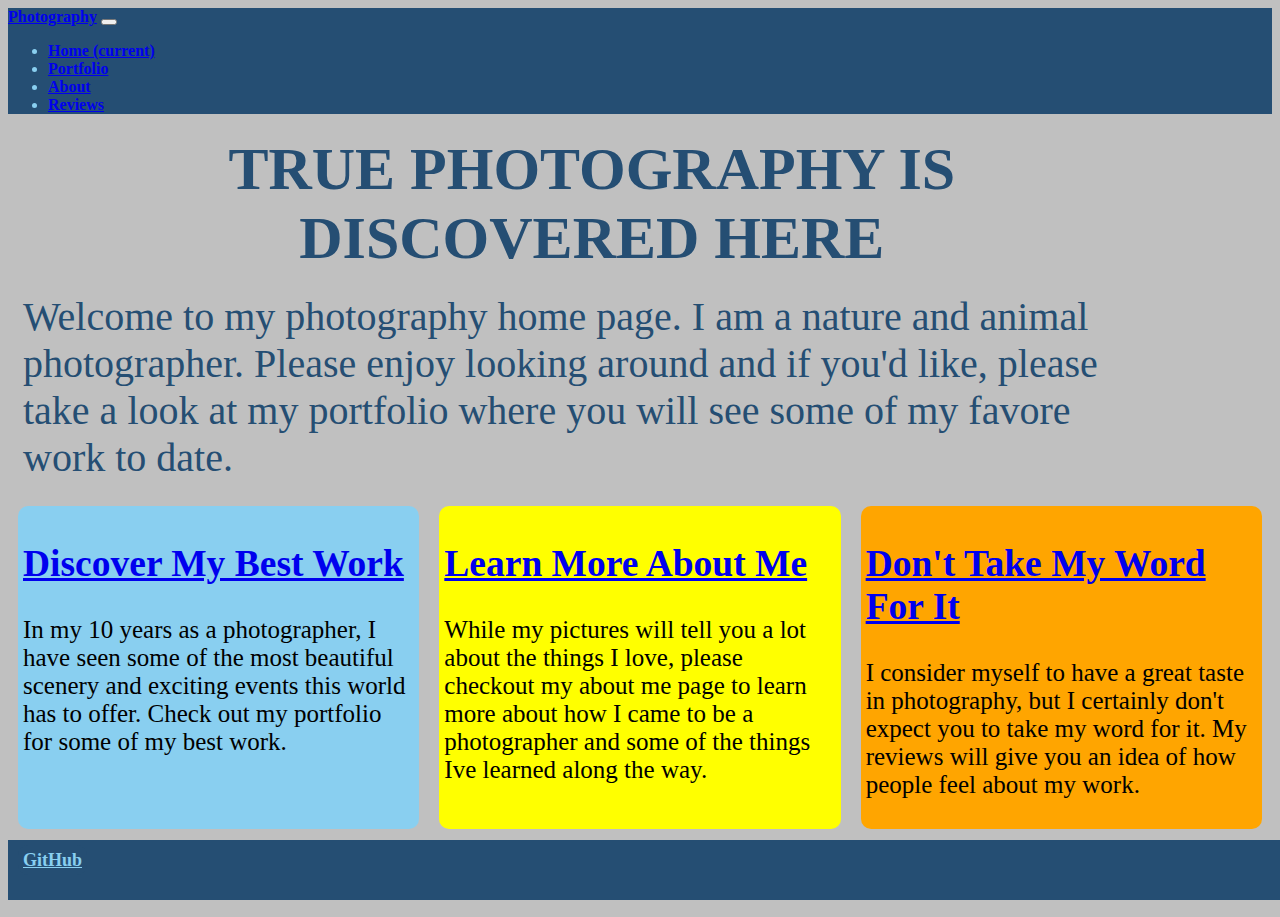
<file: index.html>
<!DOCTYPE html>
<html lang='en'>
  <head>
    <meta charset='UTF-8'/>
    <meta name='viewport'
      content='width=device-width, initial-scale=1.0, maximum-scale=1.0' />
      <link rel="stylesheet" href="https://stackpath.bootstrapcdn.com/bootstrap/4.1.3/css/bootstrap.min.css" integrity="sha384-MCw98/SFnGE8fJT3GXwEOngsV7Zt27NXFoaoApmYm81iuXoPkFOJwJ8ERdknLPMO" crossorigin="anonymous">
      <link rel="stylesheet" href="css/styles.css">
    <title>Photography</title>
  </head>
  <body class="home">
    <nav class="navbar navbar-expand-lg navbar-dark bg-dark">
      <a class="navbar-brand" href="#">Photography</a>
      <button class="navbar-toggler" type="button" data-toggle="collapse" data-target="#navbarNav" aria-controls="navbarNav" aria-expanded="false" aria-label="Toggle navigation">
        <span class="navbar-toggler-icon"></span>
      </button>
      <div class="collapse navbar-collapse" id="navbarNav">
        <ul class="navbar-nav">
          <li class="nav-item active">
            <a class="nav-link" href="#">Home <span class="sr-only">(current)</span></a>
          </li>
          <li class="nav-item">
            <a class="nav-link" href="pages/portfolio.html">Portfolio</a>
          </li>
          <li class="nav-item">
            <a class="nav-link" href="pages/about.html">About</a>
          </li>
          <li class="nav-item">
            <a class="nav-link" href="pages/reviews.html">Reviews</a>
          </li>
        </ul>
      </div>
    </nav>

    <div class="home-box home-box1">
      TRUE PHOTOGRAPHY IS DISCOVERED HERE
    </div>
    <div class="home-box home-box5">
      Welcome to my photography home page. I am a nature and animal photographer. Please enjoy looking
      around and if you'd like, please take a look at my portfolio where you will see some of my favore
      work to date.
    </div>
    <main class="home-container">

      <div class="home-box home-box2"> <a href="pages/portfolio.html"><h2>Discover My Best Work</h2></a>
        <p>In my 10 years as a photographer, I have seen some of the most beautiful scenery
        and exciting events this world has to offer. Check out my portfolio for some of my best work.</p>
      </div>
      <div class="home-box home-box3"> <a href="pages/about.html"><h2>Learn More About Me</h2></a>
        <p>While my pictures will tell you a lot about the things I love, please checkout my about me page
        to learn more about how I came to be a photographer and some of the things Ive learned along the way.</p>
      </div>
      <div class="home-box home-box4"> <a href="pages/reviews.html"><h2>Don't Take My Word For It</h2></a>
        <p>I consider myself to have a great taste in photography, but I certainly don't expect you to take my
          word for it. My reviews will give you an idea of how people feel about my work.</p>
      </div>
    </main>

    <div class='footer'>
      <div class="button">
        <a href="https://github.com/BYUCS260/lab-1-photography-website-tbacon20" target="_blank">GitHub</a>
      </div>
    </div>


    <script src="https://code.jquery.com/jquery-3.3.1.slim.min.js" integrity="sha384-q8i/X+965DzO0rT7abK41JStQIAqVgRVzpbzo5smXKp4YfRvH+8abtTE1Pi6jizo" crossorigin="anonymous"></script>
     <script src="https://cdnjs.cloudflare.com/ajax/libs/popper.js/1.14.3/umd/popper.min.js" integrity="sha384-ZMP7rVo3mIykV+2+9J3UJ46jBk0WLaUAdn689aCwoqbBJiSnjAK/l8WvCWPIPm49" crossorigin="anonymous"></script>
     <script src="https://stackpath.bootstrapcdn.com/bootstrap/4.1.3/js/bootstrap.min.js" integrity="sha384-ChfqqxuZUCnJSK3+MXmPNIyE6ZbWh2IMqE241rYiqJxyMiZ6OW/JmZQ5stwEULTy" crossorigin="anonymous"></script>
   </body>

</html>
</file>
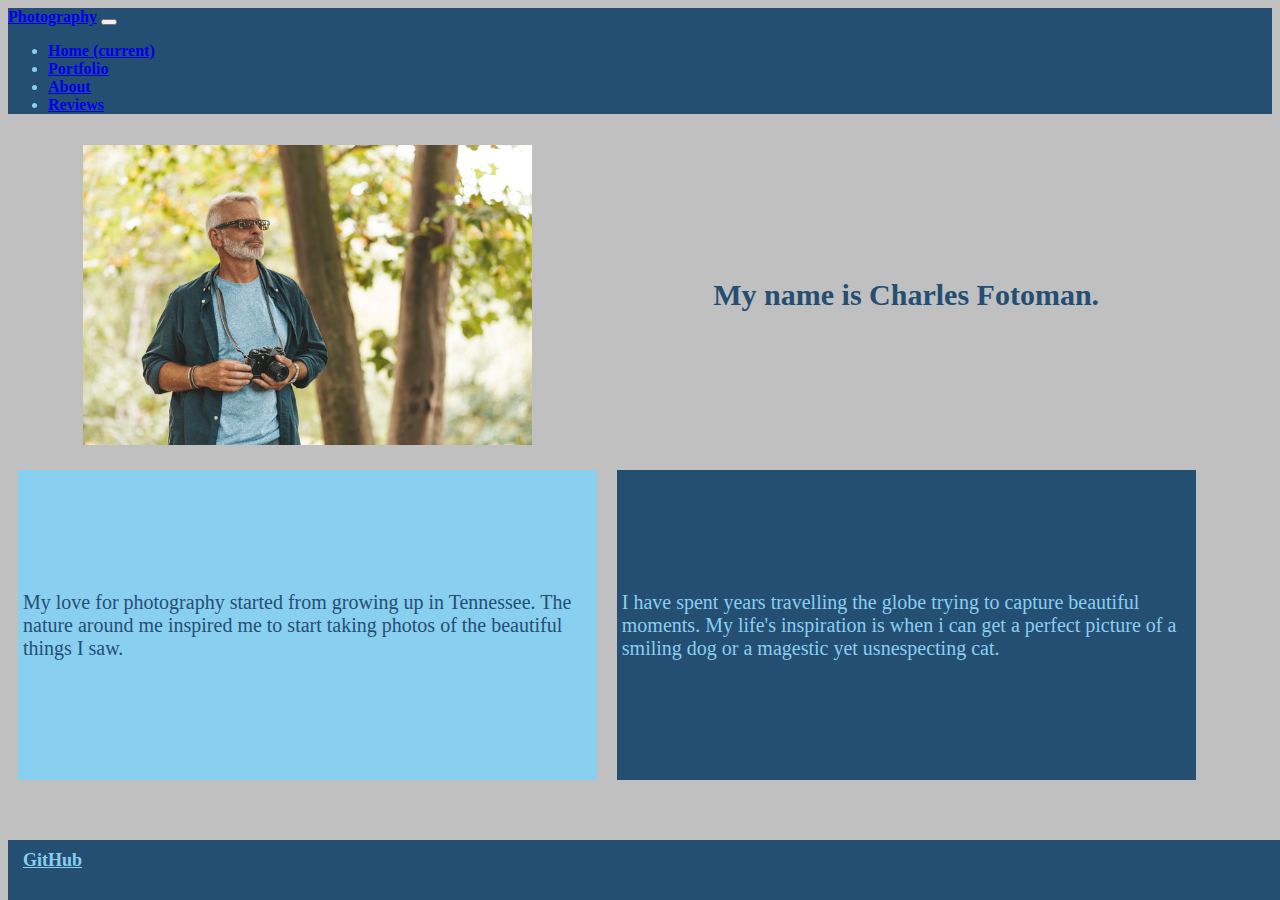
<file: pages/about.html>
<!DOCTYPE html>
<html lang='en'>
  <head>
    <meta charset='UTF-8'/>
    <meta name='viewport'
      content='width=device-width, initial-scale=1.0, maximum-scale=1.0' />
      <link rel="stylesheet" href="https://stackpath.bootstrapcdn.com/bootstrap/4.1.3/css/bootstrap.min.css" integrity="sha384-MCw98/SFnGE8fJT3GXwEOngsV7Zt27NXFoaoApmYm81iuXoPkFOJwJ8ERdknLPMO" crossorigin="anonymous">
      <link rel="stylesheet" href="../css/styles.css">
    <title>Photography</title>
  </head>
  <body style="background-color: #C0C0C0;">
    <nav class="navbar navbar-expand-lg navbar-dark bg-dark">
      <a class="navbar-brand" href="../index.html">Photography</a>
      <button class="navbar-toggler" type="button" data-toggle="collapse" data-target="#navbarNav" aria-controls="navbarNav" aria-expanded="false" aria-label="Toggle navigation">
        <span class="navbar-toggler-icon"></span>
      </button>
      <div class="collapse navbar-collapse" id="navbarNav">
        <ul class="navbar-nav">
          <li class="nav-item">
            <a class="nav-link" href="../index.html">Home <span class="sr-only">(current)</span></a>
          </li>
          <li class="nav-item">
            <a class="nav-link" href="portfolio.html">Portfolio</a>
          </li>
          <li class="nav-item active">
            <a class="nav-link" href="#">About</a>
          </li>
          <li class="nav-item">
            <a class="nav-link" href="reviews.html">Reviews</a>
          </li>
        </ul>
      </div>
    </nav>

    <div class='about-container'>
      <div class='about-box about-box1'>
        <img src="../images/10.jpg" alt="" class="profile">
      </div>
      <div class='about-box about-box2'>
        <h2>My name is Charles Fotoman.</h2>
      </div>
      <div class='about-box about-box3'>
        <p>My love for photography started from growing up in Tennessee. The nature
        around me inspired me to start taking photos of the beautiful things I saw.</p>
      </div>
      <div class='about-box about-box4'>
        <p>I have spent years travelling the globe trying to capture beautiful moments.
        My life's inspiration is when i can get a perfect picture of a smiling dog or a magestic
        yet usnespecting cat.</p>
      </div>
    </div>

    <div class='footer'>
      <div class="button">
        <a href="https://github.com/BYUCS260/lab-1-photography-website-tbacon20" target="_blank">GitHub</a>
      </div>
    </div>


    <script src="https://code.jquery.com/jquery-3.3.1.slim.min.js" integrity="sha384-q8i/X+965DzO0rT7abK41JStQIAqVgRVzpbzo5smXKp4YfRvH+8abtTE1Pi6jizo" crossorigin="anonymous"></script>
     <script src="https://cdnjs.cloudflare.com/ajax/libs/popper.js/1.14.3/umd/popper.min.js" integrity="sha384-ZMP7rVo3mIykV+2+9J3UJ46jBk0WLaUAdn689aCwoqbBJiSnjAK/l8WvCWPIPm49" crossorigin="anonymous"></script>
     <script src="https://stackpath.bootstrapcdn.com/bootstrap/4.1.3/js/bootstrap.min.js" integrity="sha384-ChfqqxuZUCnJSK3+MXmPNIyE6ZbWh2IMqE241rYiqJxyMiZ6OW/JmZQ5stwEULTy" crossorigin="anonymous"></script>
   </body>

</html>
</file>
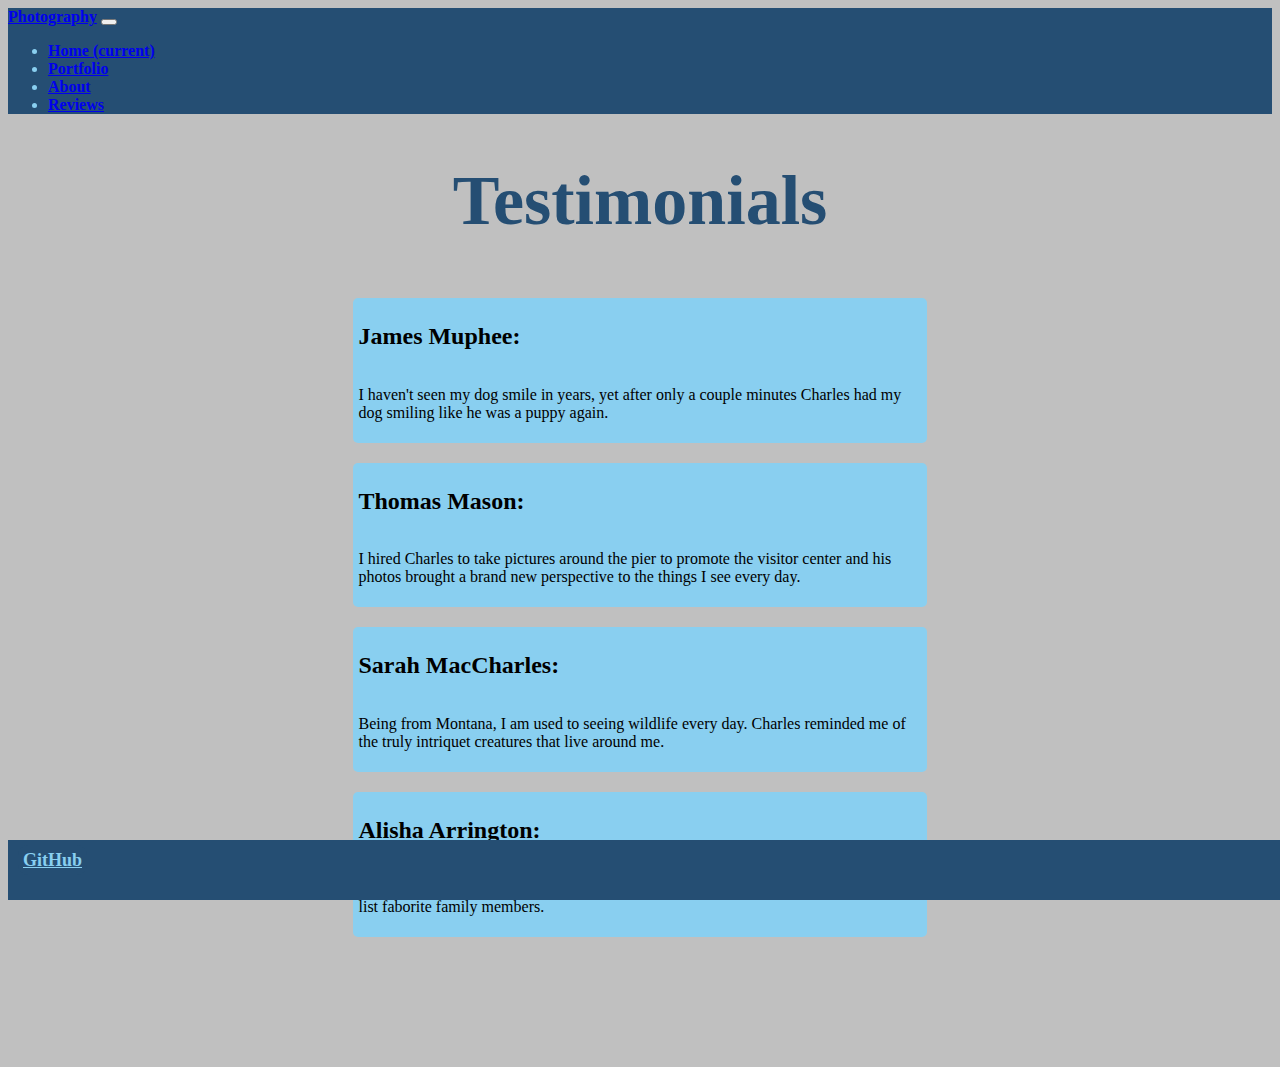
<file: pages/reviews.html>
<!DOCTYPE html>
<html lang='en'>
  <head>
    <meta charset='UTF-8'/>
    <meta name='viewport'
      content='width=device-width, initial-scale=1.0, maximum-scale=1.0' />
      <link rel="stylesheet" href="https://stackpath.bootstrapcdn.com/bootstrap/4.1.3/css/bootstrap.min.css" integrity="sha384-MCw98/SFnGE8fJT3GXwEOngsV7Zt27NXFoaoApmYm81iuXoPkFOJwJ8ERdknLPMO" crossorigin="anonymous">
      <link rel="stylesheet" href="../css/styles.css">
    <title>Photography</title>
  </head>
  <body style="background-color: #c0C0C0;">
    <nav class="navbar navbar-expand-lg navbar-dark bg-dark">
      <a class="navbar-brand" href="../index.html">Photography</a>
      <button class="navbar-toggler" type="button" data-toggle="collapse" data-target="#navbarNav" aria-controls="navbarNav" aria-expanded="false" aria-label="Toggle navigation">
        <span class="navbar-toggler-icon"></span>
      </button>
      <div class="collapse navbar-collapse" id="navbarNav">
        <ul class="navbar-nav">
          <li class="nav-item">
            <a class="nav-link" href="../index.html">Home <span class="sr-only">(current)</span></a>
          </li>
          <li class="nav-item">
            <a class="nav-link" href="portfolio.html">Portfolio</a>
          </li>
          <li class="nav-item">
            <a class="nav-link" href="about.html">About</a>
          </li>
          <li class="nav-item active">
            <a class="nav-link" href="#">Reviews</a>
          </li>
        </ul>
      </div>
    </nav>

    <h1>Testimonials</h1>
    <div class='reviews'>
      <div class='section'>
        <h2>James Muphee:</h2> <p>I haven't seen my dog smile in years, yet after only a couple
        minutes Charles had my dog smiling like he was a puppy again.</p>
      </div>
      <div class='section'>
        <h2>Thomas Mason:</h2> <p>I hired Charles to take pictures around the pier to promote
          the visitor center and his photos brought a brand new perspective to the things I see every day.</p>
      </div>
      <div class='section'>
        <h2>Sarah MacCharles:</h2> <p>Being from Montana, I am used to seeing wildlife every day. Charles
        reminded me of the truly intriquet creatures that live around me.</p>
      </div>
      <div class='section'>
        <h2>Alisha Arrington:</h2> <p>Charles took pictures of our family cat and now its starting to grow
          on even some of his list faborite family members.</p>
      </div>
    </div>
    <div class='footer'>
      <div class="button">
        <a href="https://github.com/BYUCS260/lab-1-photography-website-tbacon20" target="_blank">GitHub</a>
      </div>
    </div>


    <script src="https://code.jquery.com/jquery-3.3.1.slim.min.js" integrity="sha384-q8i/X+965DzO0rT7abK41JStQIAqVgRVzpbzo5smXKp4YfRvH+8abtTE1Pi6jizo" crossorigin="anonymous"></script>
     <script src="https://cdnjs.cloudflare.com/ajax/libs/popper.js/1.14.3/umd/popper.min.js" integrity="sha384-ZMP7rVo3mIykV+2+9J3UJ46jBk0WLaUAdn689aCwoqbBJiSnjAK/l8WvCWPIPm49" crossorigin="anonymous"></script>
     <script src="https://stackpath.bootstrapcdn.com/bootstrap/4.1.3/js/bootstrap.min.js" integrity="sha384-ChfqqxuZUCnJSK3+MXmPNIyE6ZbWh2IMqE241rYiqJxyMiZ6OW/JmZQ5stwEULTy" crossorigin="anonymous"></script>
   </body>

</html>
</file>
<file: css/styles.css>
/* Custom NavBar */
.bg-dark {
  background-color: #254E73 !important;
  color: #89CFF0 !important;
  font-weight: bold;
}

.navbar a.nav-link:hover {
  background-color: #89CFF0 !important;
  color: #254E73 !important;
  border-radius: 5px;
}

.navbar .navbar-expand-lg .navbar-dark .bg-dark .navbar-nav .nav-link {
    color: #89CFF0 !important;
    background-color: #254E73 !important;
}

.home {
  background-color: #C0C0C0;
}

/* Home Flexbox content */
.home-container {
  display: flex;
  flex-direction: row;
  justify-content: center;
  font-size: 25px;
  font color: #254E73;
  padding-bottom: 70px;
}

.home-box {
  width: 40%;
  margin: 10px;
  padding: 5px;
  border-radius: 10px
}

.home-box1 {
  width: 90%;
  min-height: 100px;
  background-size: contain;
  color: #254E73;
  font-size: 60px;
  font-weight: bold;
  text-align: center;
}

.home-box2 {
  min-height: 300px;
  background-color: #89CFF0;
}

.home-box3 {
  min-height: 300px;
  background-color: yellow;
}

.home-box4 {
  min-height: 300px;
  background-color: orange;
}

.home-box5 {
  width: 90%;
  min-height: 100px;
  color: #254E73;
  font-size: 40px;
}

@media only screen and (max-width: 900px) and (min-width: 400px) {
  .home-container {
    flex-wrap: wrap;
  }
  .home-box1 {
    font-size: 50px;
  }
  .home-box4 {
    margin-bottom: 70px;
  }
}
@media only screen and (max-width: 400px) {
  .home-container {
    flex-direction: column;
    align-items: center;
  }
  .home-box {
    width: 90%;
  }
  .home-box4 {
    margin-bottom: 70px;
  }
  .home-box1 {
    font-size: 40px;
  }
}

h1 {
  text-align: center;
  font-size: 70px;
  color: #254E73;
}

.portfolio-page {
  background-color: #C0C0C0;
}
/* portfolio Grid content */

.portfolio {
  display: grid;
  grid-template: auto auto auto auto auto / 1fr 1fr 1fr;
  grid-column-gap: 10px;
  grid-row-gap: 10px;
  margin-bottom: 70px;
}

.image img {
  width: 100%;
}

@media only screen and (max-width: 500px) {
  .portfolio {
    grid-template-columns: auto;
  }
}

/* about Flexbox */
.about-container {
  display: flex;
  flex-wrap: wrap;
  background-color: #C0C0C0;
  color: #254E73;
}

.about-box {
  width: 45%;
  height: 300px;
  display: flex;
  justify-content: center;
  align-items: center;
  font-size: 20px;
  margin: 10px;
  padding: 5px;
}

.profile {
  max-width: 100%;
  max-height: 100%;
}

.about-box1{

}

.about-box2{
  align-self: center;
  padding: 5px;
}

.about-box3{
  background-color: #89CFF0;
  margin-bottom: 70px;
}

.about-box4{
  background-color: #254E73;
  color: #89CFF0;
  margin-bottom: 70px;
}

.about-box5{
  background-color: yellow;
  margin-bottom: 70px;
}

@media only screen and (max-width: 510px) {
  .about-container {
    flex-direction: column;
  }
  .about-box {
    width: 95%;
  }
  .about-box2 {
    height: 100px;
  }
  .about-box3 {
    margin-bottom: 10px;
  }
}

/* Reviews flexbox */
.reviews {
  display: flex;
  margin: 20px;
  flex-direction: column;
  align-items: center;
  padding-bottom: 100px;
}

.section {
  width: 46%;
  display: flex;
  flex-direction: column;
  align-items: flex-end;
  background-color: #89cff0;
  border-radius: 5px;
  border-color: #254E73;
  margin: 10px;
  padding: 5px;
  align-items: flex-start;
}

@media only screen and (max-width: 610px) {
  .section {
    width: 90%;
  }
  h1 {
    font-size: 40px;
  }
}

/* Footer */
.footer {
  text-align: left;
  background-color: #254E73;
  color: #89CFF0;
  padding-top: 10px;
  bottom: 0px;
  width: 100%;
  position: fixed;
  height: 50px;
}

.button a {
  color: #89CFF0;
  background-color: #254E73;
  font-weight: bold;
  font-size: 18px;
  padding: 5px;
  text-align: center;
  border-radius: 10px;
  margin-left: 10px;
}

.button a:hover {
  color: #254e73;
  font-size: 18px;
  font-weight: bold;
  text-decoration: none;
  padding: 5px;
  border: 2px solid #89CFF0;
  background-color: #89CFF0;
}
</file>
